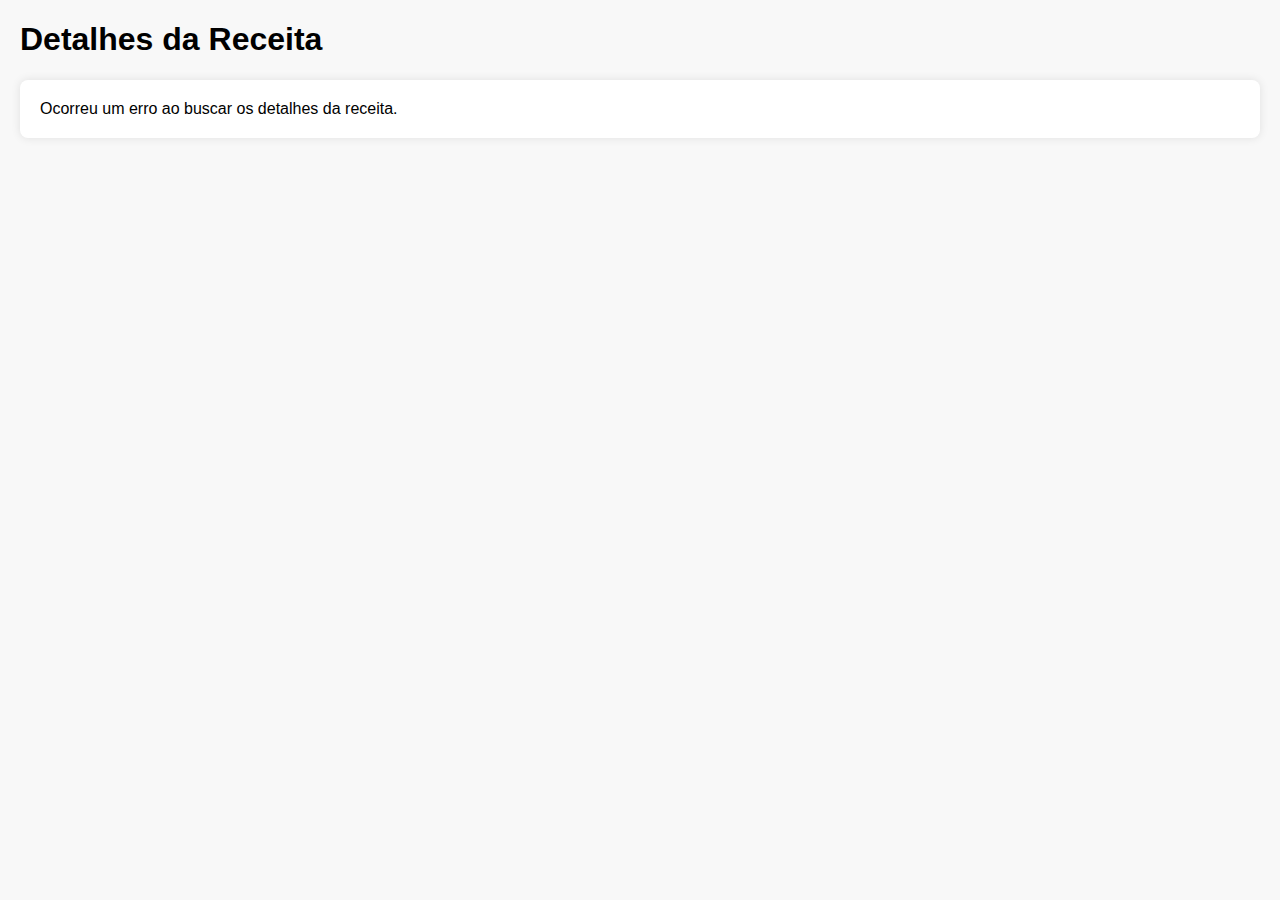
<file: Site_Receitas/pages/receitas.html>
<!DOCTYPE html>
<html lang="en">
<head>
<meta charset="UTF-8">
<meta name="viewport" content="width=device-width, initial-scale=1.0">
<title>Detalhes da Receita</title>
<style>
  body {
    font-family: Arial, sans-serif;
    margin: 20px;
    background-color: #f8f8f8;
  }
  #receita-details {
    background: #fff;
    padding: 20px;
    border-radius: 8px;
    box-shadow: 0 0 10px rgba(0,0,0,0.1);
  }
  img {
    max-width: 100%;
    height: auto;
    border-radius: 8px;
    margin-bottom: 20px;
  }
  ul {
    list-style: none;
    padding: 0;
  }
  ul li {
    background: #e7f3fe;
    margin: 5px 0;
    padding: 10px;
    border-radius: 5px;
  }
  .instrucoes {
    margin-top: 20px;
    background: #e7f3fe;
    padding: 10px;
    border-radius: 5px;
  }
</style>
</head>
<body>
  <h1>Detalhes da Receita</h1>
  <div id="receita-details"></div>

  <script>
    // Obter o ID da receita da URL
    const urlParams = new URLSearchParams(window.location.search);
    const receitaId = urlParams.get('id');

    // URL da API para obter as receitas
    const apiUrl = "https://api-ccra.onrender.com/api/receitas";

    // Buscar os detalhes da receita com base no ID
    fetch(apiUrl)
      .then(response => response.json())
      .then(data => {
        const receita = data.find(item => item._id === receitaId);
        
        // Verificar se a receita foi encontrada e exibi-la
        if (receita) {
          let detalhesHTML = `<h2>${receita.nome}</h2><ul>`;
            detalhesHTML += `<img src="${receita.imagem}" alt="${receita.nome}">`;
          receita.ingredientes.forEach(ingrediente => {
            detalhesHTML += `<li>${ingrediente}</li>`;
          });
          detalhesHTML += `</ul>`;
          detalhesHTML += `<div class="instrucoes"><h3>Instruções:</h3><p>${receita.instrucoes}</p></div>`; 
          document.getElementById('receita-details').innerHTML = detalhesHTML;
        } else {
          document.getElementById('receita-details').innerText = "Detalhes da Receita não encontrados.";
        }
      })
      .catch(error => {
        console.error("Ocorreu um erro ao buscar os detalhes da receita:", error);
        document.getElementById('receita-details').innerText = "Ocorreu um erro ao buscar os detalhes da receita.";
      });
  </script>
</body>
</html>
</file>
